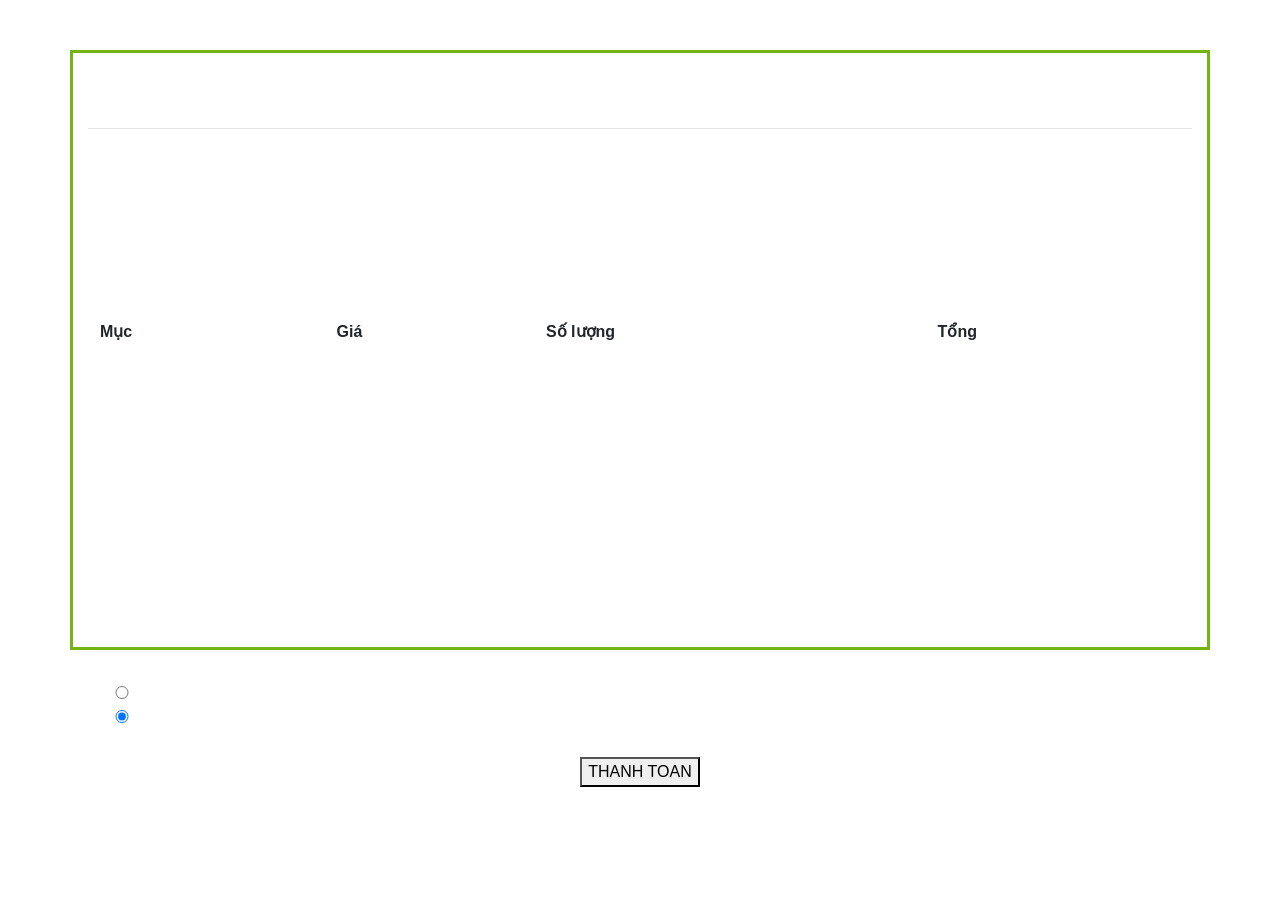
<file: thanhtoan.html>
<!DOCTYPE html>
<html>
    <head>
    <meta charset="UTF-8">
    <meta http-equiv="X-UA-Compatible" content="IE=edge">
    <meta name="viewport" content="width=device-width, initial-scale=1.0">
    <title>Document</title>
    <link rel="stylesheet" href="css/thanhtoan.css">
    <link rel="stylesheet" href="https://cdn.jsdelivr.net/npm/bootstrap@4.6.2/dist/css/bootstrap.min.css" integrity="sha384-xOolHFLEh07PJGoPkLv1IbcEPTNtaed2xpHsD9ESMhqIYd0nLMwNLD69Npy4HI+N" crossorigin="anonymous">
    </head>
    <body>
        <div class="container">
            <div class="row thanhtoan">
                <div class="col-12 giohang ">
                    <table class="table table-borderless bang">
                        <h4>GIỎ HÀNG CỦA BẠN</h4>
                        <hr color="white">
                        <h6>Phim/Title: </h6>
                        <h6>Rạp/Cinema: </h6>
                        <h6> Ngày/Date: </h6>
                        <h6>Suất/Seat: </h6>
                        <h6> Ghế/Seat: </h6>
                        <h6> Thành Tiền </h6>
                        <thead>
                            <tr>
                                <th>Mục</th>
                                <th> Giá </th>
                                <th> Số lượng</th>
                                <th>Tổng</th>
                            </tr>
                        </thead>
                    </table>
                </div>
                <br/>
                <div class="col-12 thanhtoantien">
                    <div class="col-6" >
                    <table class=" col-6 table table-borderless bangtt">
                        <h5>THANH TOAN</h5>
                        <div><input class="col-1 " type="radio" id="momo" name="drone" value="Momo" checked>MoMo</div> 
                        <div><input class="col-1" type="radio" id="the" name="drone" value="thetindung"  checked>Thẻ tín dụng<div>          
                    </table>
                 </div>
                </div>                
             </div>
             <div class="col-12 btn right">
                <button type="submit" id="thanhtoan">THANH TOAN</button>
             </div>
       
    </body>
</html>
</file>
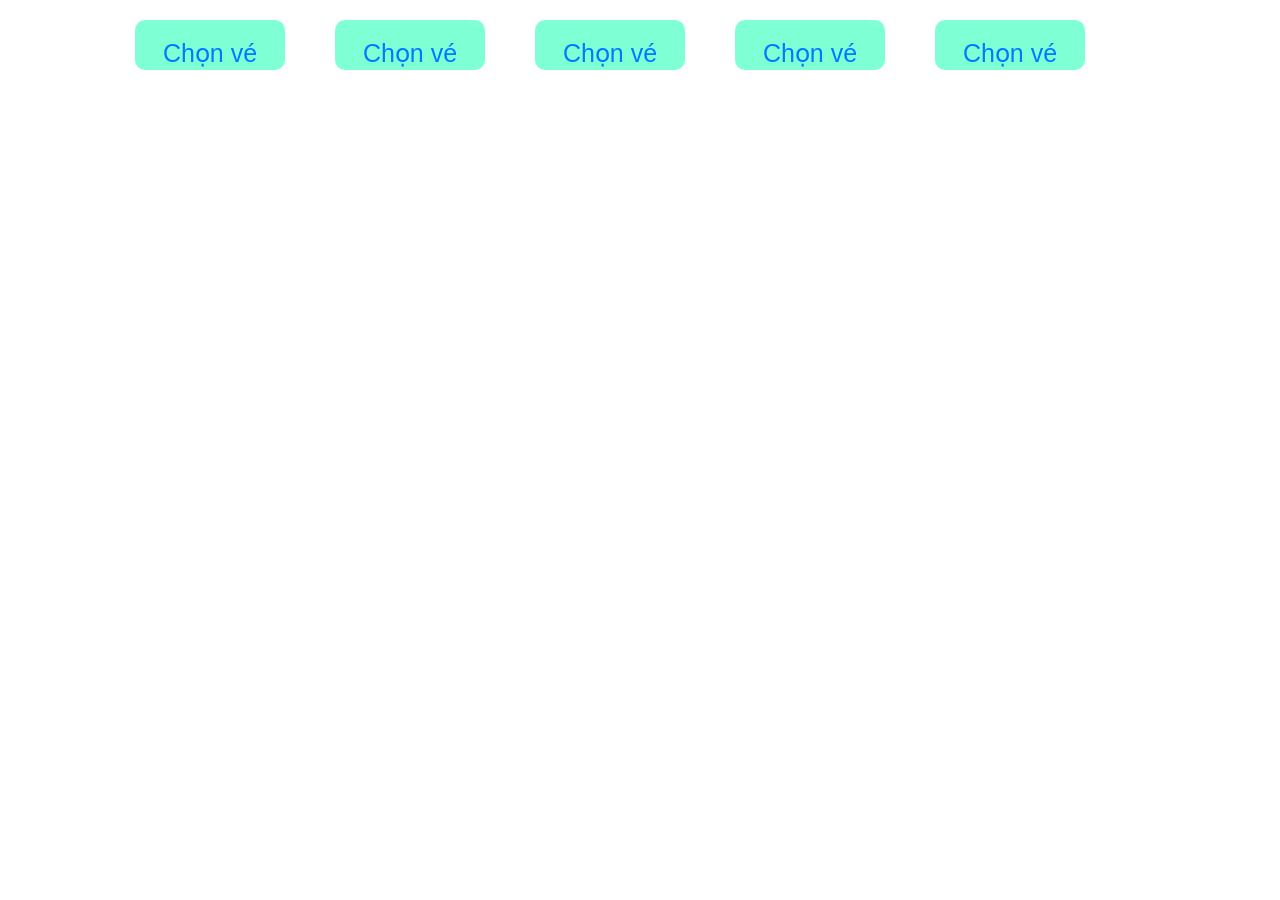
<file: html/trangmuavemoi.html>
<!DOCTYPE html>
<html lang="en">
<head>
    <meta charset="UTF-8">
    <meta http-equiv="X-UA-Compatible" content="IE=edge">
    <meta name="viewport" content="width=device-width, initial-scale=1.0">
    <title>Document</title>
    <link rel="stylesheet" href="https://cdn.jsdelivr.net/npm/bootstrap@4.6.2/dist/css/bootstrap.min.css" integrity="sha384-xOolHFLEh07PJGoPkLv1IbcEPTNtaed2xpHsD9ESMhqIYd0nLMwNLD69Npy4HI+N" crossorigin="anonymous">
    <link rel="stylesheet" href="../css/trangmuavemoi.css">
</head>
<body>
    <div class ="container">
        <div class="row" style="float: left;">
            <div class = "col-12">
                <div class = "quytrinh" style="float: left;">
                    
                    <div><a href="" >Chọn vé</a></div>
                    <div><a href="" >Chọn vé</a></div>
                    <div><a href="" >Chọn vé</a></div>
                    <div><a href="" >Chọn vé</a></div>
                    <div><a href="" >Chọn vé</a></div>
                </div>
            </div>
        </div>
    </div>
</body>
</html>
</file>
<file: css/thanhtoan.css>
.giohang{
    height: 600px;
    width: 500;
    margin-top: 50px;
    border: 3px solid rgb(117, 180, 21);
    padding:30px;
   
}
.table-borderless{
    color: white;
    
}
.bang{
    margin-bottom:100px;

}
div.right{
    padding: 10px;
    float: right;
}
.quytrinh{
    height: 80px;
    margin-left: 250px;

}
.cac-buoc{
    list-style-type: none;
}
.qt{
    float: left;
    width: 190px;
    height: 45px;
    background-color: greenyellow;
    border: 2px solid black;
    text-align: center;
    
}
body{
    background-image: url(https://img.freepik.com/free-photo/solid-concrete-wall-textured-backdrop_53876-129493.jpg?w=360);
}
.container{
    color: white;
}
</file>
<file: css/trangmuavemoi.css>
.quytrinh div a{
  padding: 15px;
  float: left;
  width: 150px;
  text-decoration: none;
  padding-bottom: 30px;
}
.quytrinh div{
    float: left;
    width: 150px;
    height: 50px;
    margin-left: 50px;
    background-color: aquamarine;
    border-radius: 10px;
    text-align: center;
    text-decoration: none;
    font-size: 25px;
    margin-top: 20px;
}
.quytrinh {
float: left;


}
</file>
